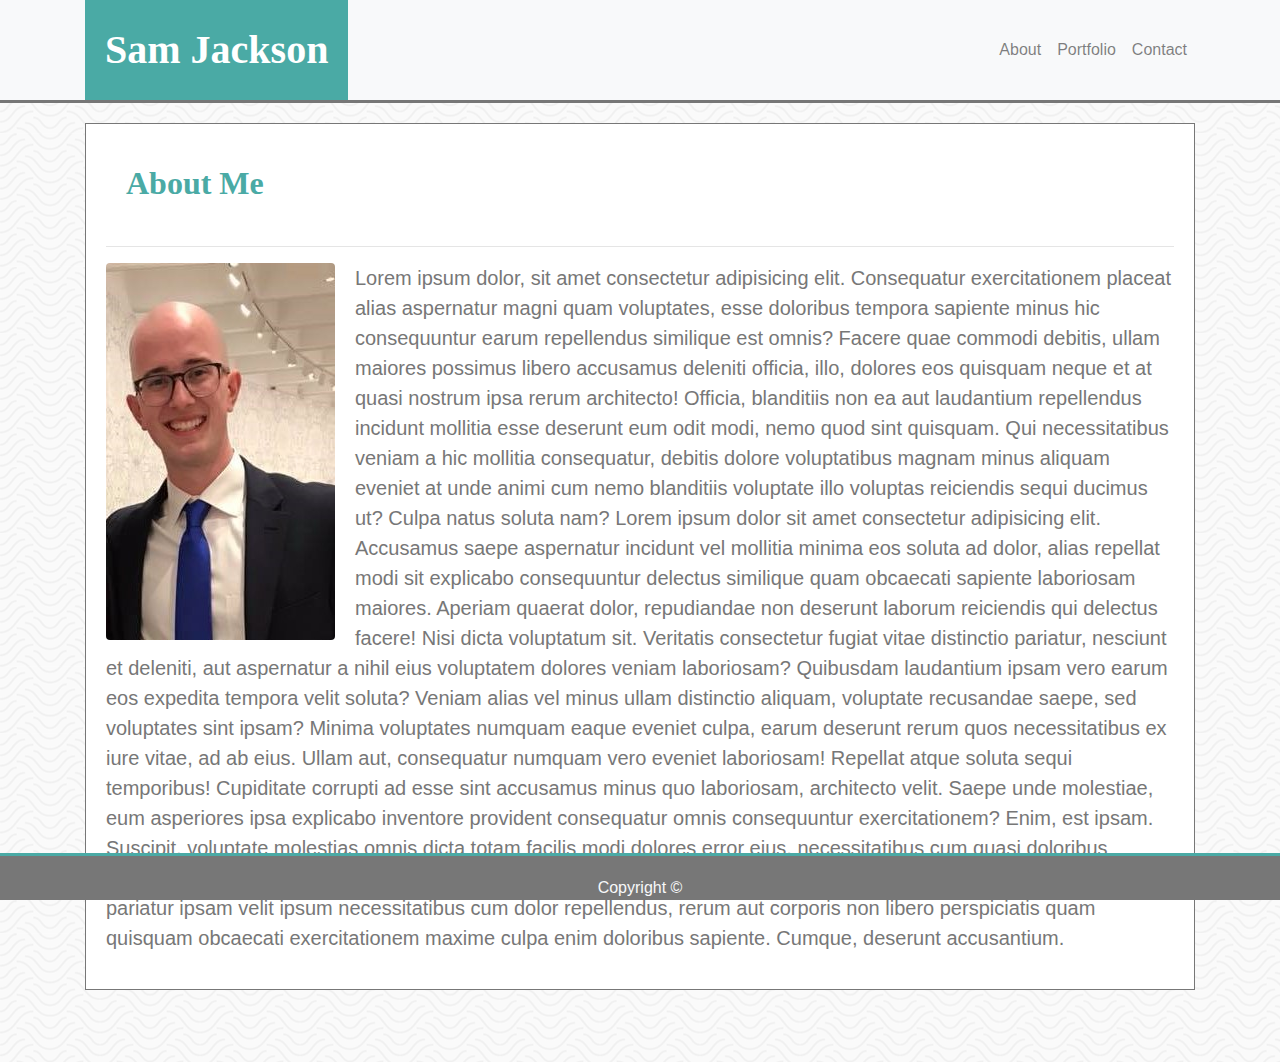
<file: index.html>
<!DOCTYPE html>
<html lang="en">

<head>
    <meta charset="UTF-8">

    <!-- <meta name="viewport" content="width=device-width, initial-scale=1"> -->

    <title>About Sam Jackson</title>

    <link rel="stylesheet" href="https://maxcdn.bootstrapcdn.com/bootstrap/4.0.0/css/bootstrap.min.css">

    <link rel="stylesheet" href="assets/css/style.css">

</head>

<body>

    <!--Start Nav-->

    <!-- navbar-expand-large class inlines all divs on navbar?-->
    <nav id="navbar" class="navbar navbar-expand-lg bg-light navbar-light">

        <div class="container">

            <span id="brand" class="navbar-brand mb-0 h1">Sam Jackson</span> 

            <!-- navbar-nav class inlines these links and gives them special style-->
            <div class="navbar-nav">

                <!-- nav-link class gives link text special color, style, and spacing -->
                <a class="nav-item nav-link" href="index.html">About</a>

                <a class="nav-item nav-link" href="portfolio.html">Portfolio</a>

                <a class="nav-item nav-link" href="contact.html">Contact</a>
        
            </div>
        
        </div>

    </nav>
    <!--End Nav-->

    <div class="container">


        <section id="mainsection">

            <div class="row">

                <div class="col-md-auto">

                    <h2 id="sectionheader">About Me</h2>

                </div>

            </div>    
            
            <hr>

            <div class="row">

                <div class="col-md">

                    <img id="headshot" src="assets/images/headshot.jpg" alt="Sam Jackson" class="rounded img-fluid">
                
                    <p id="mainBio">Lorem ipsum dolor, sit amet consectetur adipisicing elit. Consequatur exercitationem placeat alias aspernatur magni quam voluptates, esse doloribus tempora sapiente minus hic consequuntur earum repellendus similique est omnis? Facere quae commodi debitis, ullam maiores possimus libero accusamus deleniti officia, illo, dolores eos quisquam neque et at quasi nostrum ipsa rerum architecto! Officia, blanditiis non ea aut laudantium repellendus incidunt mollitia esse deserunt eum odit modi, nemo quod sint quisquam. Qui necessitatibus veniam a hic mollitia consequatur, debitis dolore voluptatibus magnam minus aliquam eveniet at unde animi cum nemo blanditiis voluptate illo voluptas reiciendis sequi ducimus ut? Culpa natus soluta nam? Lorem ipsum dolor sit amet consectetur adipisicing elit. Accusamus saepe aspernatur incidunt vel mollitia minima eos soluta ad dolor, alias repellat modi sit explicabo consequuntur delectus similique quam obcaecati sapiente laboriosam maiores. Aperiam quaerat dolor, repudiandae non deserunt laborum reiciendis qui delectus facere! Nisi dicta voluptatum sit. Veritatis consectetur fugiat vitae distinctio pariatur, nesciunt et deleniti, aut aspernatur a nihil eius voluptatem dolores veniam laboriosam? Quibusdam laudantium ipsam vero earum eos expedita tempora velit soluta? Veniam alias vel minus ullam distinctio aliquam, voluptate recusandae saepe, sed voluptates sint ipsam? Minima voluptates numquam eaque eveniet culpa, earum deserunt rerum quos necessitatibus ex iure vitae, ad ab eius. Ullam aut, consequatur numquam vero eveniet laboriosam! Repellat atque soluta sequi temporibus! Cupiditate corrupti ad esse sint accusamus minus quo laboriosam, architecto velit. Saepe unde molestiae, eum asperiores ipsa explicabo inventore provident consequatur omnis consequuntur exercitationem? Enim, est ipsam. Suscipit, voluptate molestias omnis dicta totam facilis modi dolores error eius, necessitatibus cum quasi doloribus deserunt labore harum expedita quisquam libero temporibus quas perferendis nostrum enim! Est laudantium delectus pariatur ipsam velit ipsum necessitatibus cum dolor repellendus, rerum aut corporis non libero perspiciatis quam quisquam obcaecati exercitationem maxime culpa enim doloribus sapiente. Cumque, deserunt accusantium.</p>

                </div>

            </div>

        </section>

    </div>

    <footer class="fixed-bottom text-center text-light">
        Copyright &copy;
    </footer>

</body>

</html>
</file>
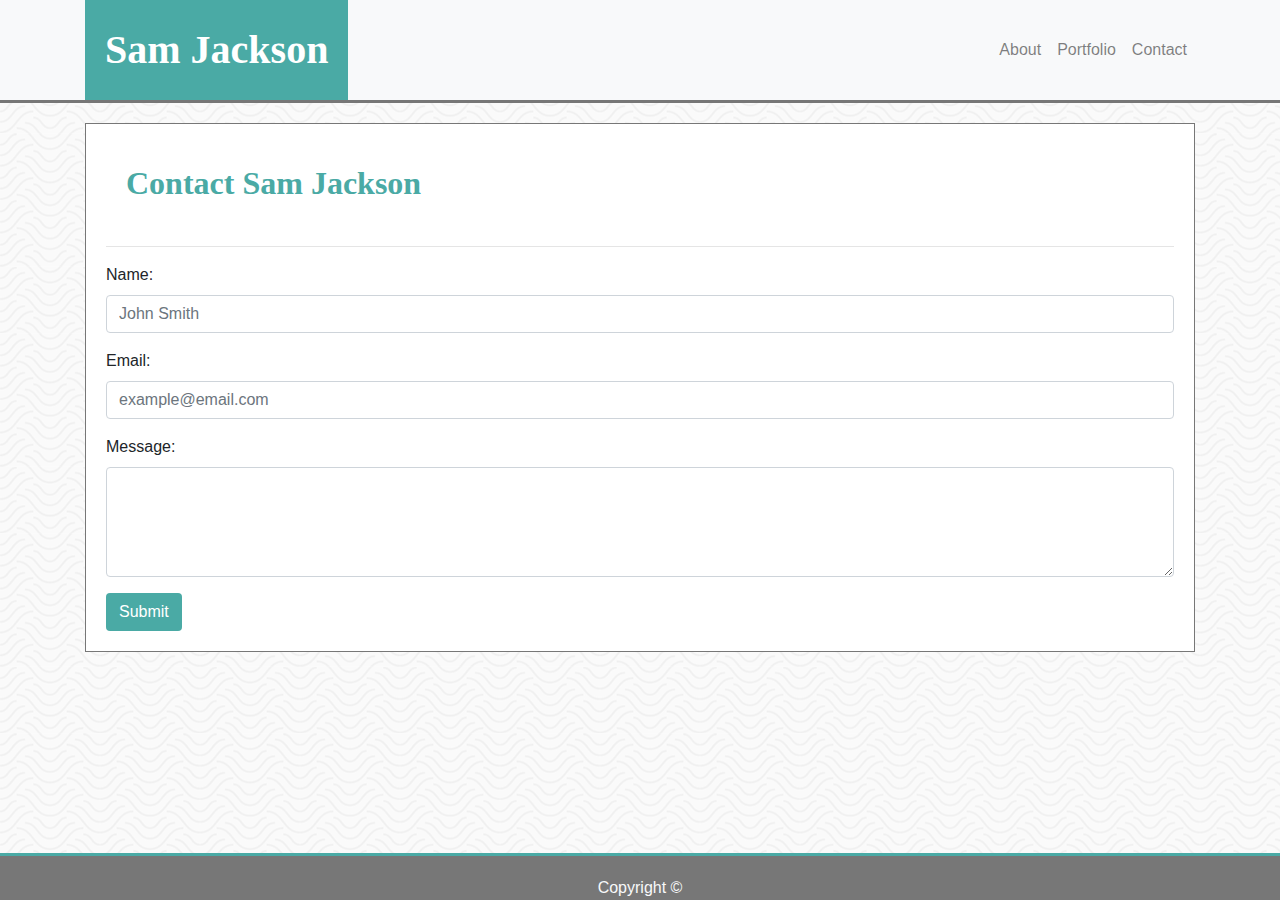
<file: contact.html>
<!DOCTYPE html>
<html lang="en">

<head>
    <meta charset="UTF-8">

    <!-- <meta name="viewport" content="width=device-width, initial-scale=1"> -->

    <title>Contact Sam Jackson</title>

    <link rel="stylesheet" href="https://maxcdn.bootstrapcdn.com/bootstrap/4.0.0/css/bootstrap.min.css">

    <link rel="stylesheet" href="assets/css/style.css">

</head>

<body>

    <!--Start Nav-->
    <!-- navbar-expand-large class inlines all divs on navbar?-->
    <nav class="navbar navbar-expand-lg bg-light navbar-light" id="navbar">

        <div class="container">
    
            <span id="brand" class="navbar-brand mb-0 h1">Sam Jackson</span> 
    
            <!-- navbar-nav class inlines these links and gives them special style-->
            <div class="navbar-nav">
    
                <!-- nav-link class gives link text special color, style, and spacing -->
                <a class="nav-item nav-link" href="index.html">About</a>
    
                <a class="nav-item nav-link" href="portfolio.html">Portfolio</a>
    
                <a class="nav-item nav-link" href="contact.html">Contact</a>
            
            </div>
            
        </div>
    
    </nav>
    <!--End Nav-->

    <div class="container">


        <section id="mainsection">
    
            <div class="row">
    
                <div class="col-md-auto">
    
                    <h2 id="sectionheader">Contact Sam Jackson</h2>
    
                </div>
    
            </div>    
                
            <hr>
    
            <div class="row">
    
                <div class="col-md">

                    <form>

                        <div class="form-group">

                            <label for="nameInput">Name:</label>
                            <input type="name" class="form-control" id="nameInput" placeholder="John Smith">

                        </div>

                        <div class="form-group">

                            <label for="emailInput">Email:</label>
                            <input type="emial" class="form-control" id="emailInput" placeholder="example@email.com">

                        </div>

                        <div class="form-group">

                            <label for="messageInput">Message:</label>
                            <textarea class="form-control" id="messageInput" rows="4"></textarea>

                        </div>

                        <button id="submit" type="submit" class="btn">Submit</button>
                    </form>
                </div>
            </div>
    
        </section>
    
    </div>

    <footer class="fixed-bottom text-center text-light">
        Copyright &copy;
    </footer>

</body>


</html>
</file>
<file: assets/css/style.css>
body {
    background-image: url("../images/background_pattern.png")
}

nav {
    border-bottom: 3px solid #777777;
}

#navbar {
    padding: 0px;
}

#brand {
    background: #4aaaa5;
    color: #ffffff;
    padding: 20px;
    margin: 0;
    font-family: Georgia, 'Times New Roman', Times, serif;
    font-size: 40px;
    font-weight: bolder;
}

#mainsection {
    background: #ffffff;
    border: 1px solid #777777;
    padding: 20px;
    margin-top: 20px;
    margin-bottom: 72px;
}

#sectionheader {
    color: #4aaaa5;
    padding: 20px;
    font-family: Georgia, 'Times New Roman', Times, serif;
    font-weight: bolder;
}

#headshot {
    float: left;
    margin-right: 20px;
}

#mainBio {
    font-family: Arial, Helvetica, sans-serif;
    color: #777777;
    font-size: 20px;
}

h5 {
    background: #4aaaa5;
    padding: 10px;
    text-align: center;

}

#projects {
    color: #ffffff;
}

#submit {
    background: #4aaaa5;
    color: #ffffff;
}

footer {
    padding-top: 20px;
    border-top: 3px solid #4aaaa5;
    background: #777777;
}
</file>
